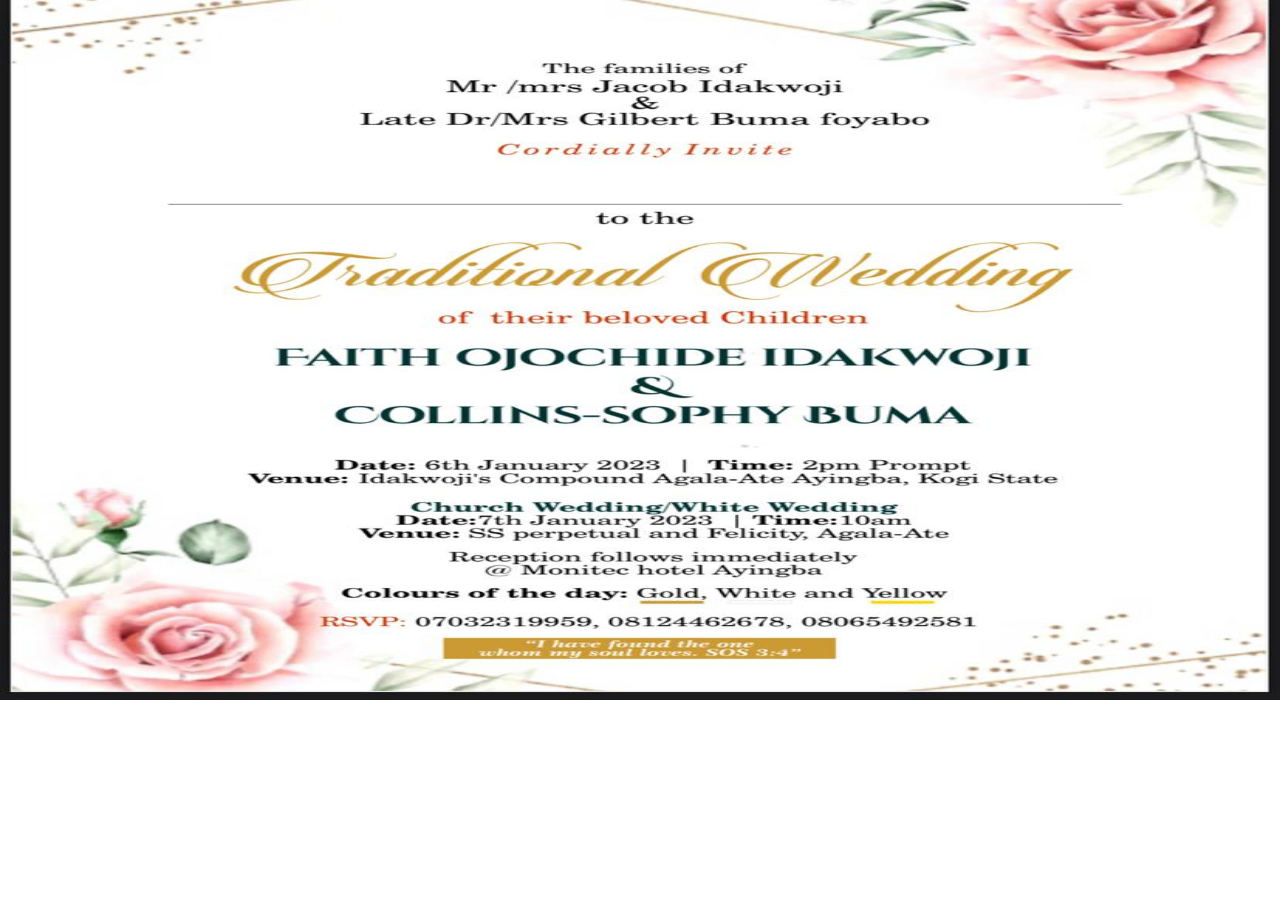
<file: index.html>
<!DOCTYPE html>
<html lang="en">
<head>
    <meta charset="UTF-8">
    <meta http-equiv="X-UA-Compatible" content="IE=edge">
    <meta name="viewport" content="width=device-width, initial-scale=1.0">
    <title>Collins&Faith</title>
</head>
<style>
    *{
        margin: 0;
        
    }
    section{
        display: flex;
      
    }
</style>
<body>
    <section>
        <img src="wed.jpg" width="100%" height="700px" alt="">
    </section>
  
</body>
</html>
</file>
